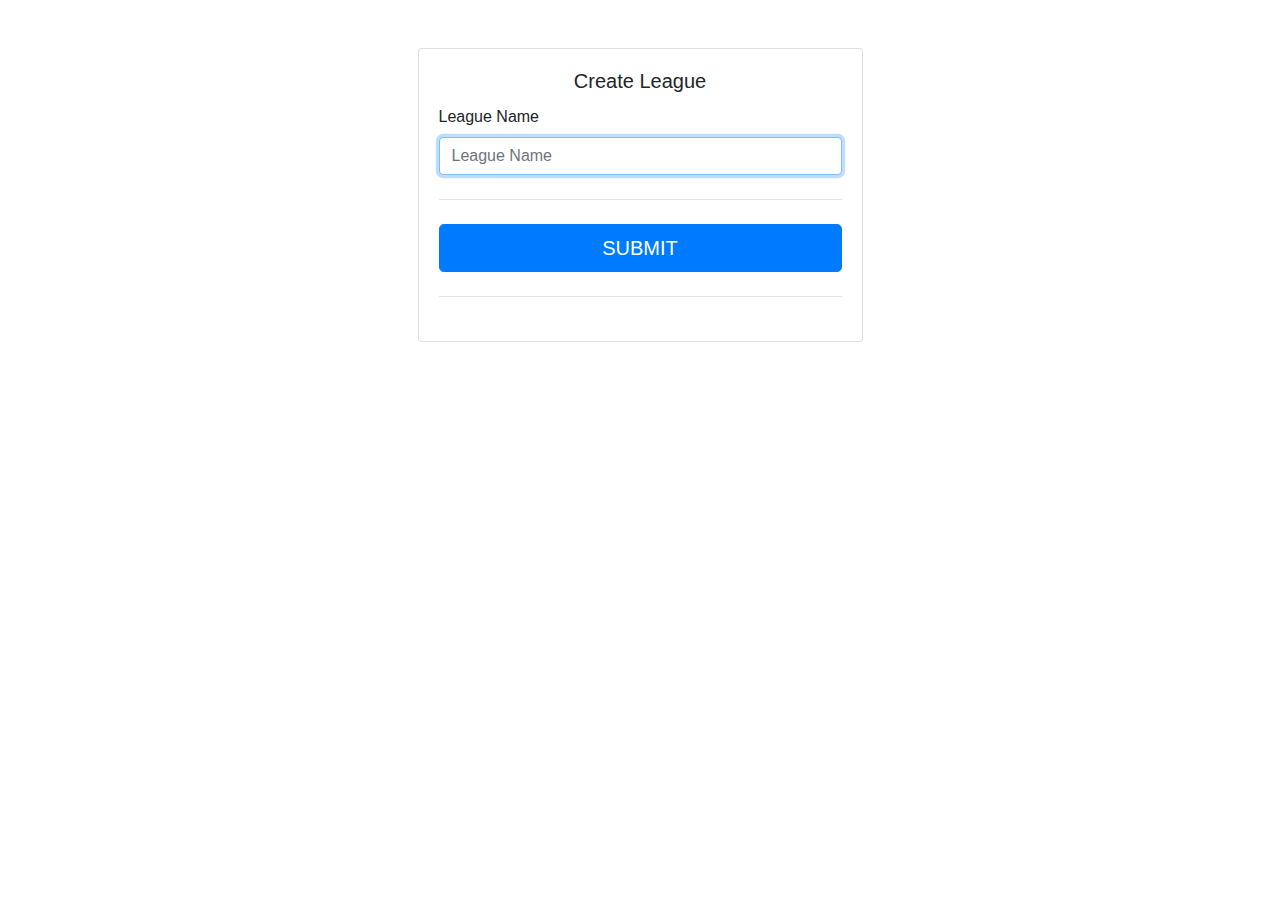
<file: createLeague.html>
<!DOCTYPE html>
<html lang="en">
<head>
    <link rel="stylesheet" href="https://stackpath.bootstrapcdn.com/bootstrap/4.4.1/css/bootstrap.min.css" integrity="sha384-Vkoo8x4CGsO3+Hhxv8T/Q5PaXtkKtu6ug5TOeNV6gBiFeWPGFN9MuhOf23Q9Ifjh" crossorigin="anonymous">
    <meta charset="UTF-8">
    <meta name="viewport" content="width=device-width, initial-scale=1.0">
    <meta http-equiv="X-UA-Compatible" content="ie=edge">
    <title>Document</title>
</head>
<body>
    <div class="container">
            <div class="row">
                <div class="col-sm-9 col-md-7 col-lg-5 mx-auto">
                <div class="card card-signin my-5">
                    <div class="card-body">
                    <h5 class="card-title text-center">Create League</h5>
                    <form class="form-signin">
                        <div class="form-label-group">
                        <label for="inputLeagueName">League Name</label>
                        <input type="username" id="inputLeagueKey" class="form-control" placeholder="League Name" required autofocus>
                        </div>
                        
                        <hr class="my-4">
                        
                        <button class="btn btn-lg btn-primary btn-block text-uppercase" type="submit">Submit</button>
                        <hr class="my-4">
                    </form>
                    </div>
                </div>
                </div>

            </div>
        </div>
</body>
</html>
</file>
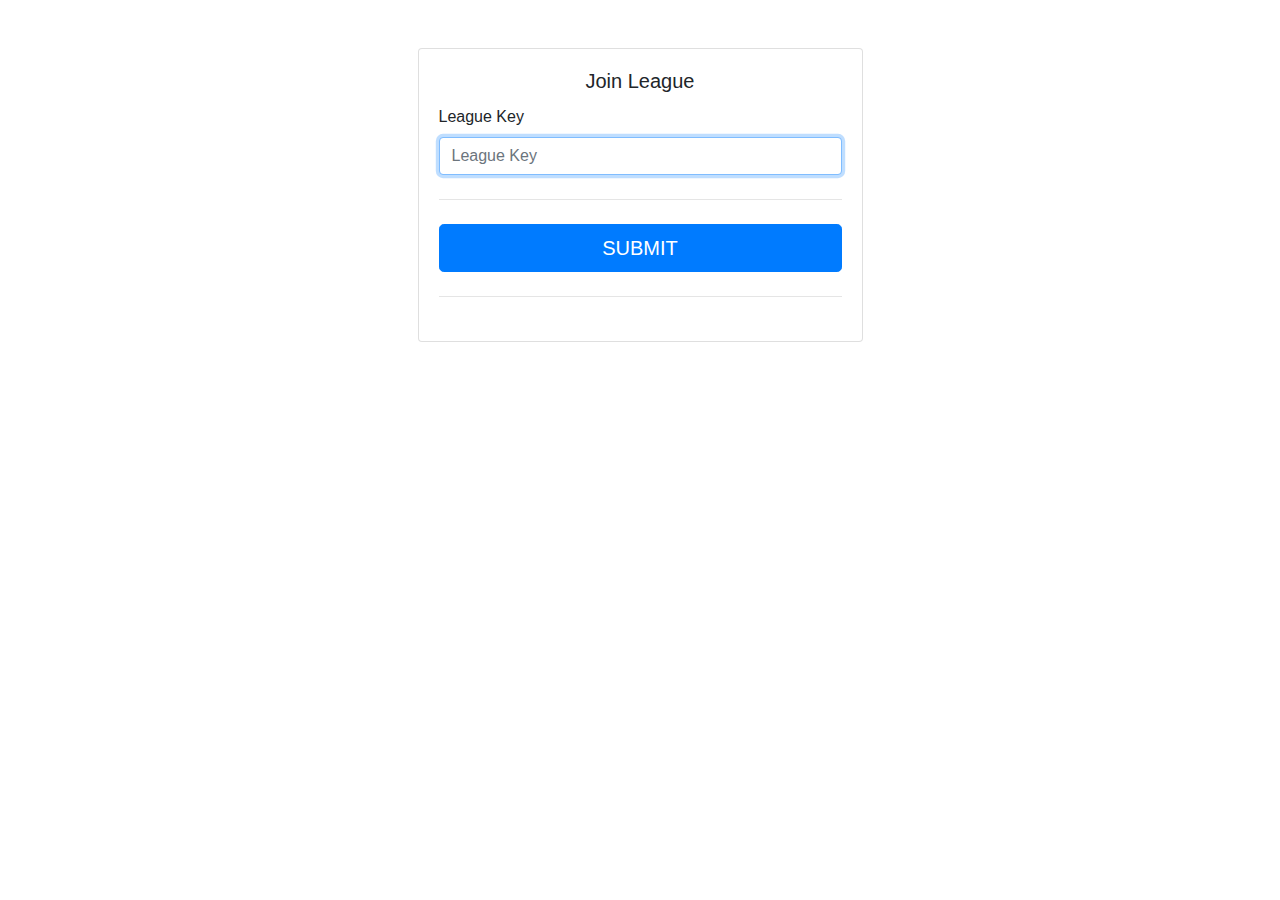
<file: joinLeague.html>
<!DOCTYPE html>
<html lang="en">
<head>
    <link rel="stylesheet" href="https://stackpath.bootstrapcdn.com/bootstrap/4.4.1/css/bootstrap.min.css" integrity="sha384-Vkoo8x4CGsO3+Hhxv8T/Q5PaXtkKtu6ug5TOeNV6gBiFeWPGFN9MuhOf23Q9Ifjh" crossorigin="anonymous">
    <meta charset="UTF-8">
    <meta name="viewport" content="width=device-width, initial-scale=1.0">
    <meta http-equiv="X-UA-Compatible" content="ie=edge">
    <title>Document</title>
</head>
<body>
    <div class="container">
            <div class="row">
                <div class="col-sm-9 col-md-7 col-lg-5 mx-auto">
                <div class="card card-signin my-5">
                    <div class="card-body">
                    <h5 class="card-title text-center">Join League</h5>
                    <form class="form-signin">
                        <div class="form-label-group">
                        <label for="inputLeagueKey">League Key</label>
                        <input type="username" id="inputLeagueKey" class="form-control" placeholder="League Key" required autofocus>
                        </div>
                        
                        <hr class="my-4">
                        
                        <button class="btn btn-lg btn-primary btn-block text-uppercase" type="submit">Submit</button>
                        <hr class="my-4">
                    </form>
                    </div>
                </div>
                </div>

            </div>
        </div>
</body>
</html>
</file>
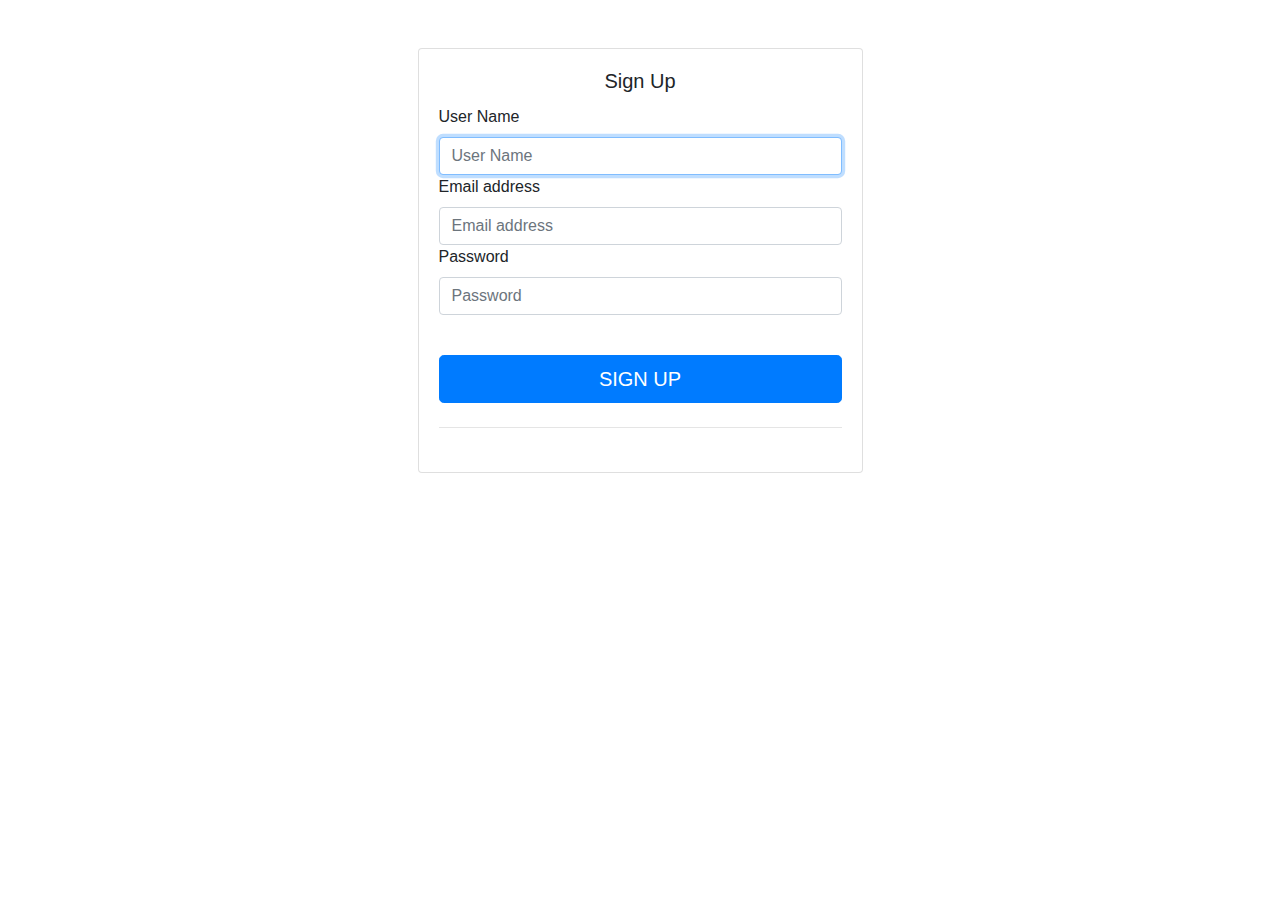
<file: signUp.html>
<!DOCTYPE html>
<html lang="en">
<head>
    <link rel="stylesheet" href="https://stackpath.bootstrapcdn.com/bootstrap/4.4.1/css/bootstrap.min.css" integrity="sha384-Vkoo8x4CGsO3+Hhxv8T/Q5PaXtkKtu6ug5TOeNV6gBiFeWPGFN9MuhOf23Q9Ifjh" crossorigin="anonymous">
    <meta charset="UTF-8">
    <meta name="viewport" content="width=device-width, initial-scale=1.0">
    <meta http-equiv="X-UA-Compatible" content="ie=edge">
    <title>Document</title>
</head>
<body>
    <div class="container">
            <div class="row">
                <div class="col-sm-9 col-md-7 col-lg-5 mx-auto">
                <div class="card card-signin my-5">
                    <div class="card-body">
                    <h5 class="card-title text-center">Sign Up</h5>
                    <form class="form-signin">
                        <div class="form-label-group">
                        <label for="inputUserName">User Name</label>
                        <input type="username" id="inputUserName" class="form-control" placeholder="User Name" required autofocus>
                        </div>

                        <div class="form-label-group">
                        <label for="inputEmail">Email address</label>
                        <input type="email" id="inputEmail" class="form-control" placeholder="Email address" required autofocus>
                        </div>
        
                        <div class="form-label-group">
                        <label for="inputPassword">Password</label>
                        <input type="password" id="inputPassword" class="form-control" placeholder="Password" required>
                        </div>
        
                        <div class="custom-control custom-checkbox mb-3">
                        <input type="checkbox" class="custom-control-input" id="customCheck1">
                        <!-- <label class="custom-control-label" for="customCheck1">Remember password</label> -->
                        </div>
                        <button class="btn btn-lg btn-primary btn-block text-uppercase" type="submit">Sign Up</button>
                        <hr class="my-4">
                    </form>
                    </div>
                </div>
                </div>
            </div>
            </div>





    <script src="https://code.jquery.com/jquery-3.4.1.slim.min.js" integrity="sha384-J6qa4849blE2+poT4WnyKhv5vZF5SrPo0iEjwBvKU7imGFAV0wwj1yYfoRSJoZ+n" crossorigin="anonymous"></script>
    <script src="https://cdn.jsdelivr.net/npm/popper.js@1.16.0/dist/umd/popper.min.js" integrity="sha384-Q6E9RHvbIyZFJoft+2mJbHaEWldlvI9IOYy5n3zV9zzTtmI3UksdQRVvoxMfooAo" crossorigin="anonymous"></script>
    <script src="https://stackpath.bootstrapcdn.com/bootstrap/4.4.1/js/bootstrap.min.js" integrity="sha384-wfSDF2E50Y2D1uUdj0O3uMBJnjuUD4Ih7YwaYd1iqfktj0Uod8GCExl3Og8ifwB6" crossorigin="anonymous"></script>
</body>
</html>
</file>
